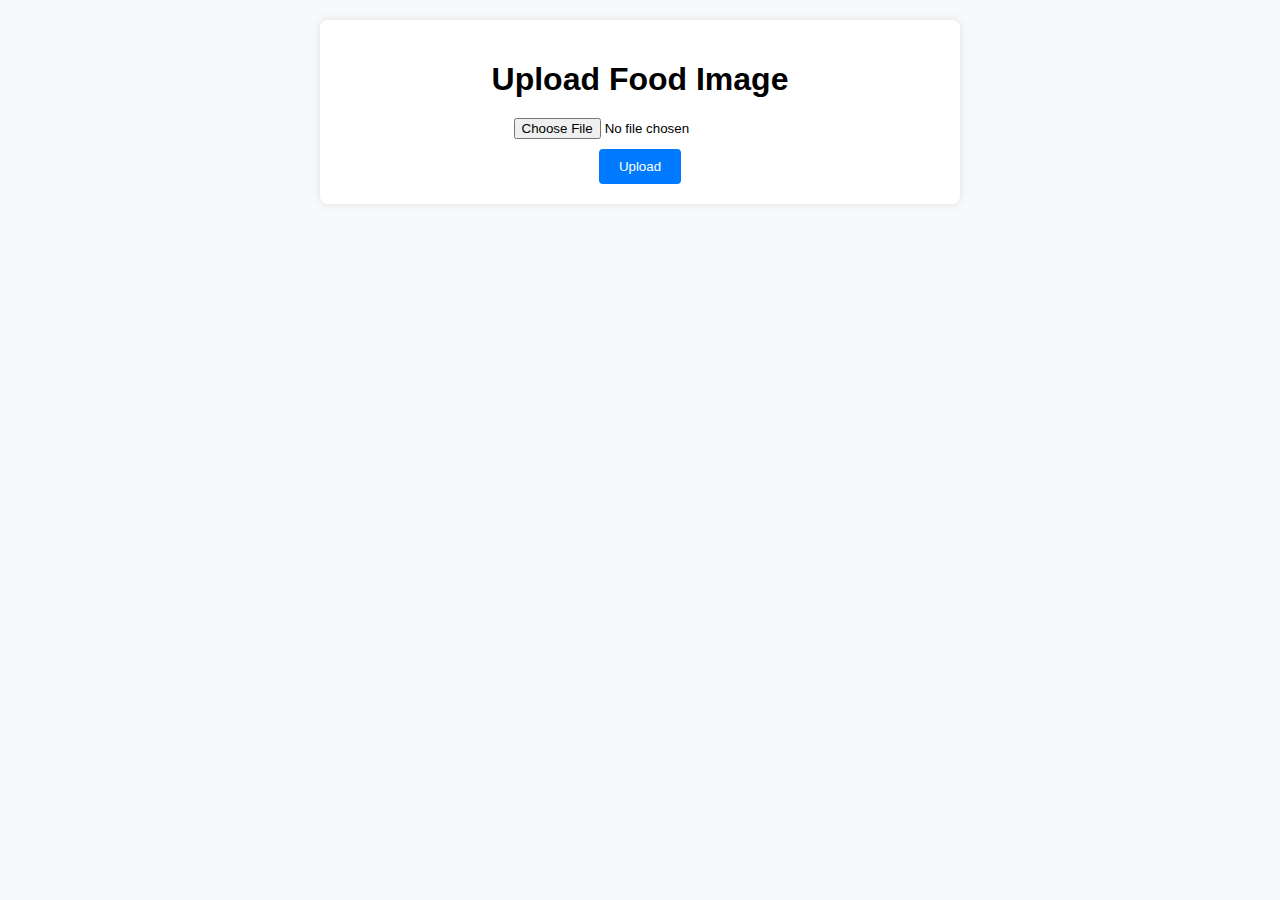
<file: prototype/index.html>
<!DOCTYPE html>
<html lang="en">
<head>
    <meta charset="UTF-8">
    <meta name="viewport" content="width=device-width, initial-scale=1.0">
    <title>Food Image Caption</title>
    <link rel="stylesheet" href="styles.css">
</head>
<body>
    <div class="container">
        <h1>Upload Food Image</h1>
        <form id="uploadForm" enctype="multipart/form-data">
            <input type="file" name="file" id="fileInput" accept="image/*" required>
            <button type="submit">Upload</button>
        </form>
        <div id="result" class="result">
            <h2>Generated Details</h2>
            <pre id="jsonOutput"></pre>
        </div>
    </div>

    <script>
        const form = document.getElementById('uploadForm');
        const resultDiv = document.getElementById('result');
        const jsonOutput = document.getElementById('jsonOutput');
    
        form.addEventListener('submit', async (e) => {
            e.preventDefault();
            const formData = new FormData(form);
    
            try {
                const response = await fetch('http://127.0.0.1:8000/process-image/', {
                    method: 'POST',
                    body: formData
                });
    
                if (!response.ok) {
                    throw new Error(`HTTP error! Status: ${response.status}`);
                }
    
                const data = await response.json();
                jsonOutput.textContent = JSON.stringify(data.result, null, 2);
                resultDiv.style.display = 'block';
            } catch (error) {
                jsonOutput.textContent = `Error: ${error.message}`;
                resultDiv.style.display = 'block';
            }
        });
    </script>
    
</body>
</html>
</file>
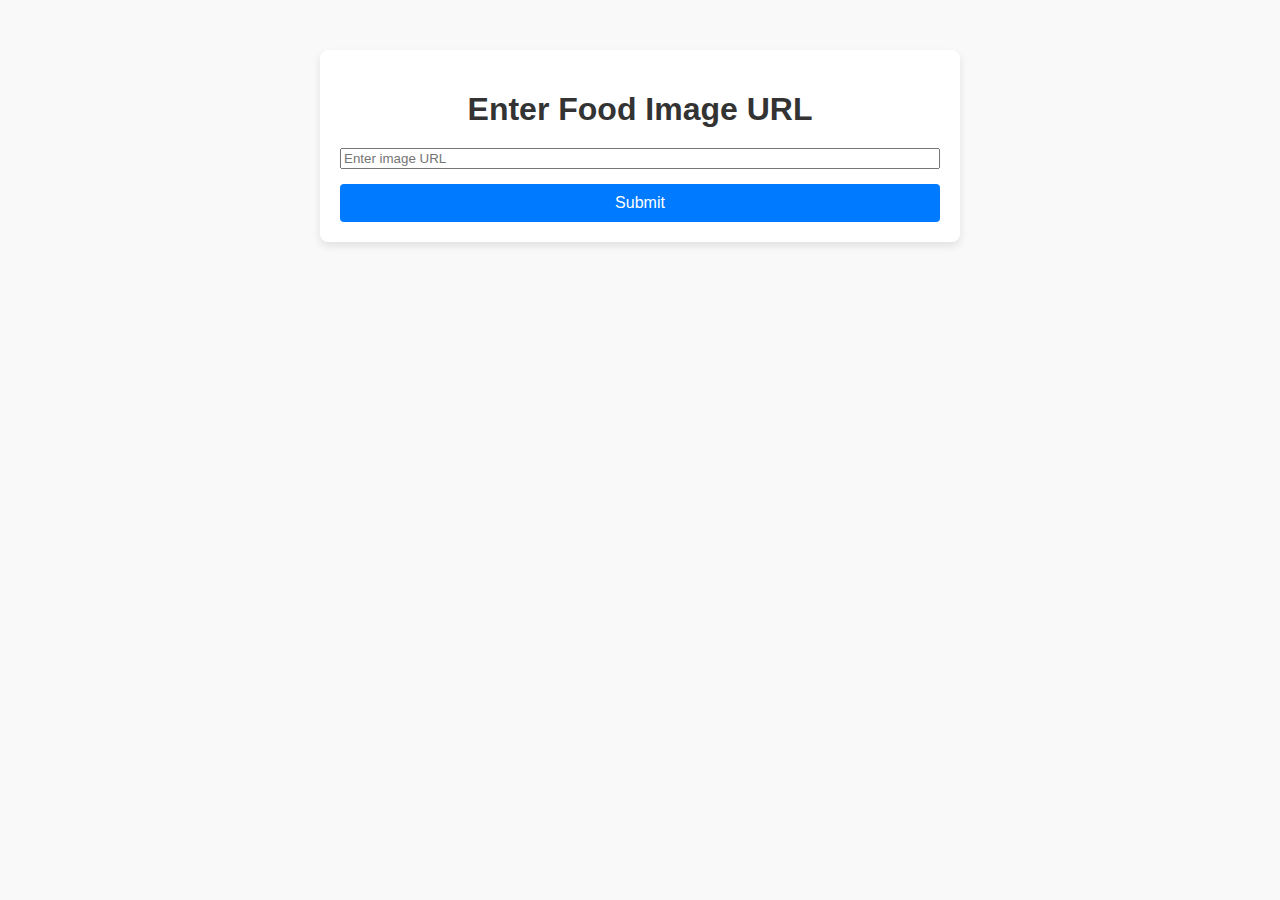
<file: prototype2/index.html>
<!DOCTYPE html>
<html lang="en">
<head>
    <meta charset="UTF-8">
    <meta name="viewport" content="width=device-width, initial-scale=1.0">
    <title>Food Image URL Input</title>
    <link rel="stylesheet" href="styles.css">
</head>
<body>
    <div class="container">
        <h1>Enter Food Image URL</h1>
        <form id="urlForm">
            <input type="text" name="image_url" id="urlInput" placeholder="Enter image URL" required>
            <button type="submit">Submit</button>
        </form>
        <div id="result" class="result" style="display: none;">
            <h2>Generated Details</h2>
            <pre id="jsonOutput"></pre>
        </div>
    </div>

    <script>
        const form = document.getElementById('urlForm');
        const resultDiv = document.getElementById('result');
        const jsonOutput = document.getElementById('jsonOutput');

        form.addEventListener('submit', async (e) => {
            e.preventDefault();
            const imageUrl = document.getElementById('urlInput').value;
            
            const requestBody = {
                image_url: imageUrl
            };

            try {
                const response = await fetch('http://127.0.0.1:8000/process-url/', {
                    method: 'POST',
                    headers: {
                        'Content-Type': 'application/json',
                    },
                    body: JSON.stringify(requestBody),
                });

                if (!response.ok) {
                    throw new Error(`HTTP error! Status: ${response.status}`);
                }

                const data = await response.json();
                jsonOutput.textContent = JSON.stringify(data.result, null, 2);
                resultDiv.style.display = 'block';
            } catch (error) {
                jsonOutput.textContent = `Error: ${error.message}`;
                resultDiv.style.display = 'block';
            }
        });
    </script>
</body>
</html>
</file>
<file: prototype/styles.css>
body {
    font-family: Arial, sans-serif;
    background-color: #f8f9fa;
    margin: 0;
    padding: 20px;
}

.container {
    max-width: 600px;
    margin: auto;
    background: white;
    padding: 20px;
    border-radius: 8px;
    box-shadow: 0 0 10px rgba(0, 0, 0, 0.1);
}

h1 {
    text-align: center;
    margin-bottom: 20px;
}

form {
    display: flex;
    flex-direction: column;
    align-items: center;
}

input[type="file"] {
    margin-bottom: 10px;
}

button {
    padding: 10px 20px;
    background-color: #007bff;
    color: white;
    border: none;
    border-radius: 4px;
    cursor: pointer;
}

button:hover {
    background-color: #0056b3;
}

.result {
    display: none;
    margin-top: 20px;
    padding: 15px;
    background-color: #f1f1f1;
    border-radius: 8px;
}

pre {
    white-space: pre-wrap;
    word-wrap: break-word;
}
</file>
<file: prototype2/styles.css>
body {
    font-family: 'Arial', sans-serif;
    background-color: #f9f9f9;
    margin: 0;
    padding: 0;
}

.container {
    max-width: 600px;
    margin: 50px auto;
    background-color: #fff;
    padding: 20px;
    box-shadow: 0 4px 8px rgba(0, 0, 0, 0.1);
    border-radius: 8px;
    text-align: center;
}

h1 {
    color: #333;
    margin-bottom: 20px;
}

form {
    display: flex;
    flex-direction: column;
    gap: 15px;
}

input[type="url"] {
    padding: 10px;
    border: 1px solid #ccc;
    border-radius: 4px;
    width: 100%;
}

button {
    padding: 10px 20px;
    background-color: #007BFF;
    color: white;
    border: none;
    border-radius: 4px;
    cursor: pointer;
    font-size: 16px;
}

button:hover {
    background-color: #0056b3;
}

.result {
    display: none;
    margin-top: 20px;
    text-align: left;
}

h2 {
    color: #555;
}

pre {
    background-color: #f4f4f4;
    padding: 15px;
    border-radius: 4px;
    overflow-x: auto;
    white-space: pre-wrap;
}

#error {
    color: red;
    margin-top: 10px;
    display: none;
}
</file>
